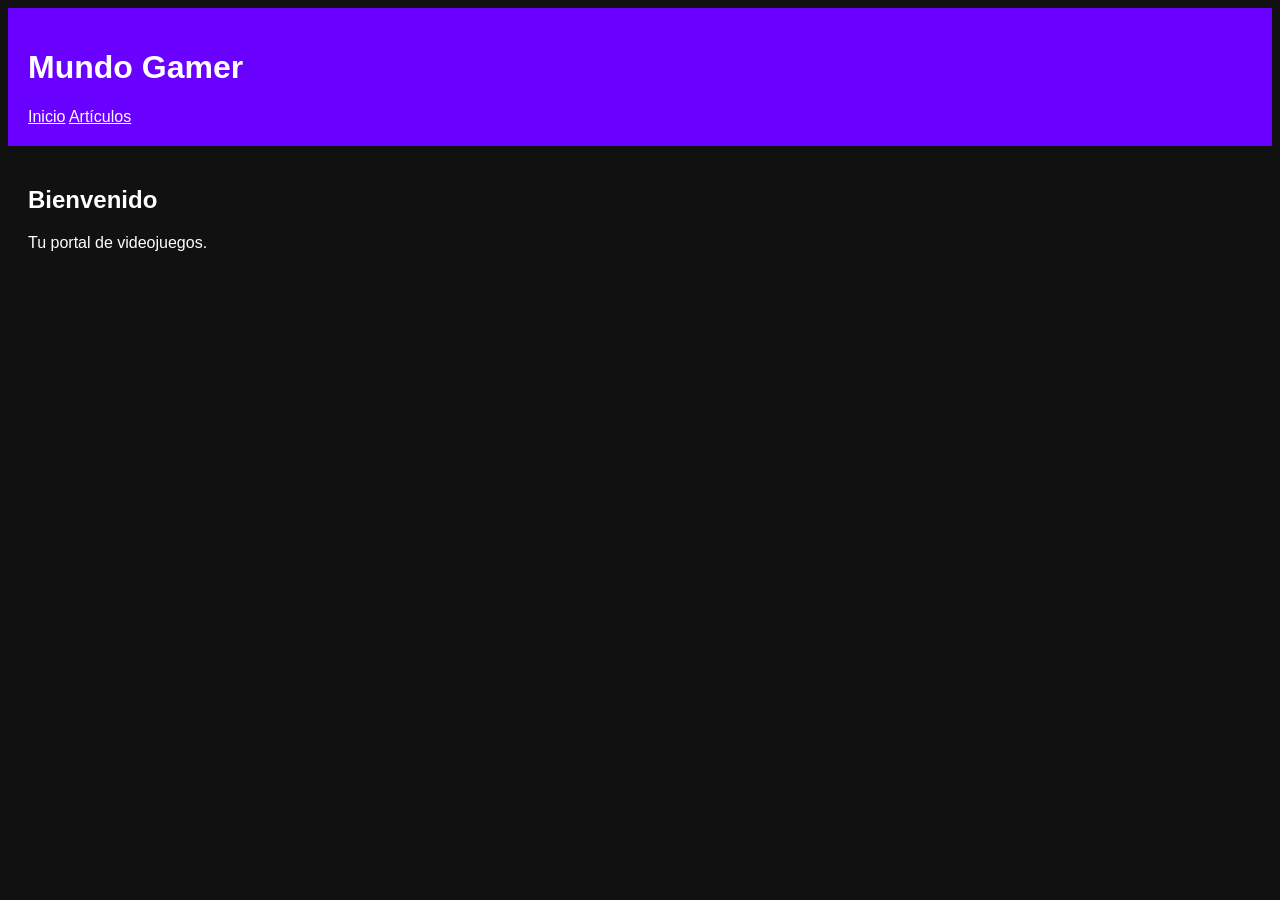
<file: index.html>
<!DOCTYPE html><html lang='es'><head><meta charset='UTF-8'><meta name='viewport' content='width=device-width,initial-scale=1'><title>Mundo Gamer</title><link rel='stylesheet' href='style.css'></head><body><header><h1>Mundo Gamer</h1><nav><a href='index.html'>Inicio</a> <a href='articulos.html'>Artículos</a></nav></header><main><h2>Bienvenido</h2><p>Tu portal de videojuegos.</p></main></body></html>
</file>
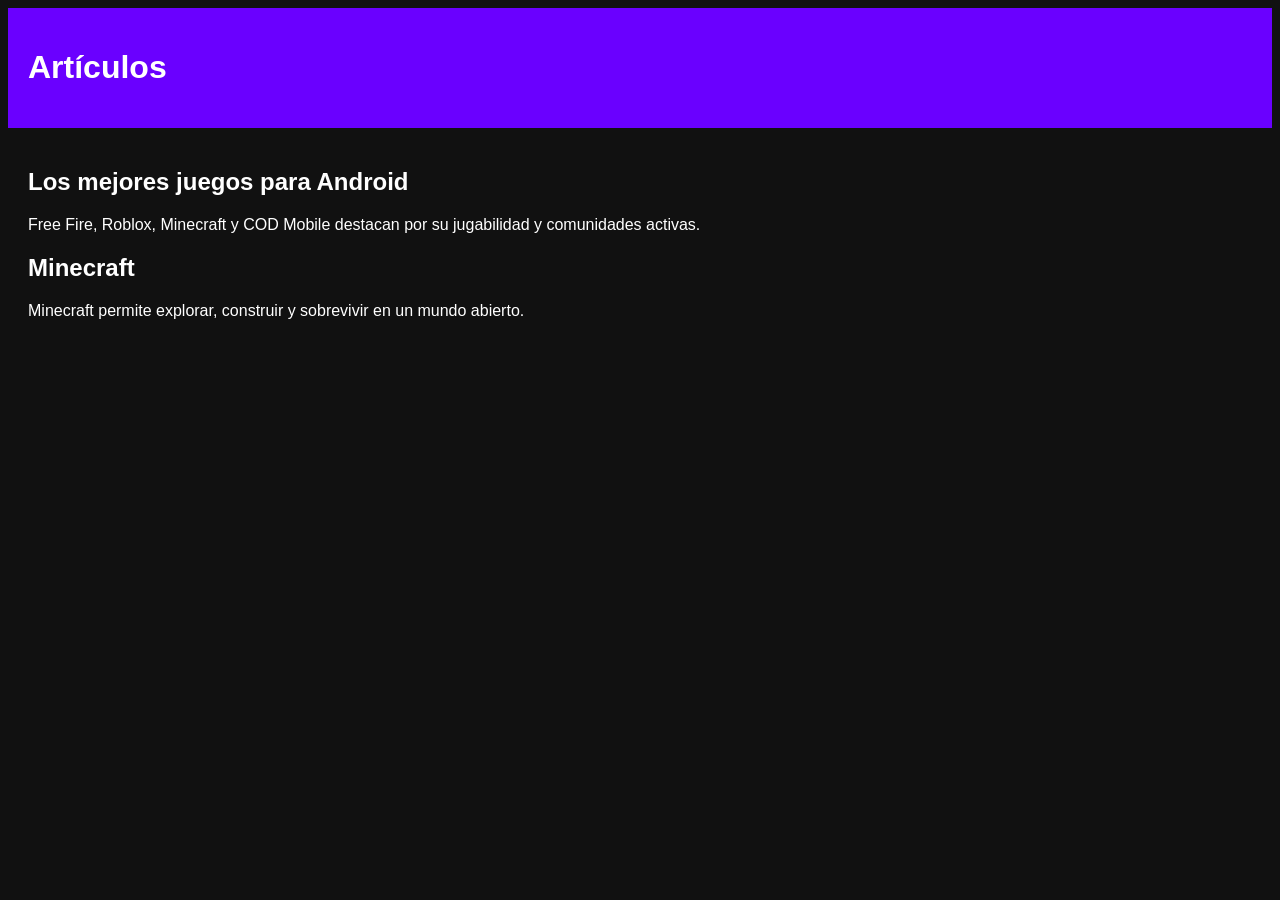
<file: articulos.html>
<!DOCTYPE html><html><head><meta charset='UTF-8'><link rel='stylesheet' href='style.css'><title>Artículos</title></head><body><header><h1>Artículos</h1></header><main><h2>Los mejores juegos para Android</h2><p>Free Fire, Roblox, Minecraft y COD Mobile destacan por su jugabilidad y comunidades activas.</p><h2>Minecraft</h2><p>Minecraft permite explorar, construir y sobrevivir en un mundo abierto.</p></main></body></html>
</file>
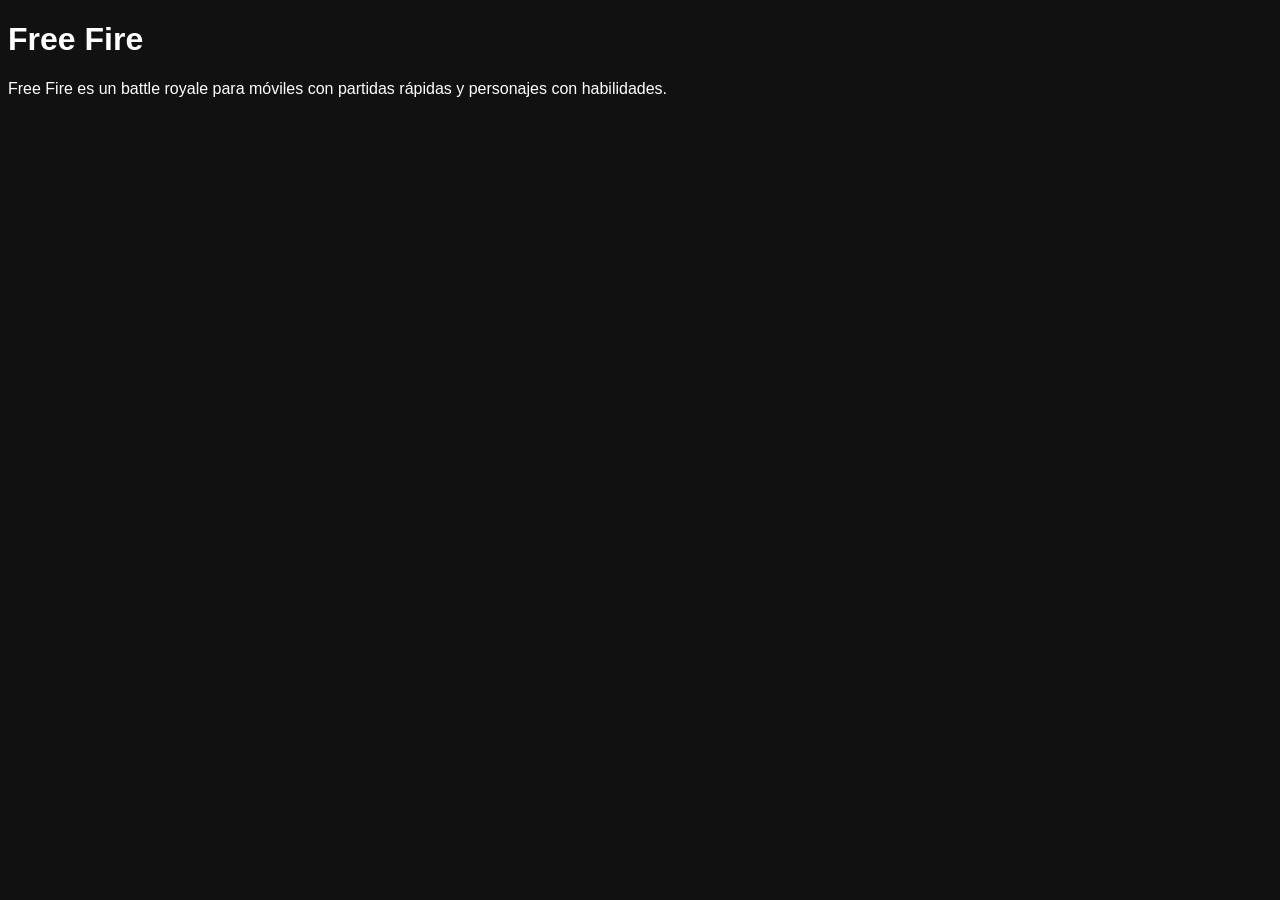
<file: freefire.html>
<!DOCTYPE html><html><head><meta charset='UTF-8'><link rel='stylesheet' href='style.css'><title>Free Fire</title></head><body><h1>Free Fire</h1><p>Free Fire es un battle royale para móviles con partidas rápidas y personajes con habilidades.</p></body></html>
</file>
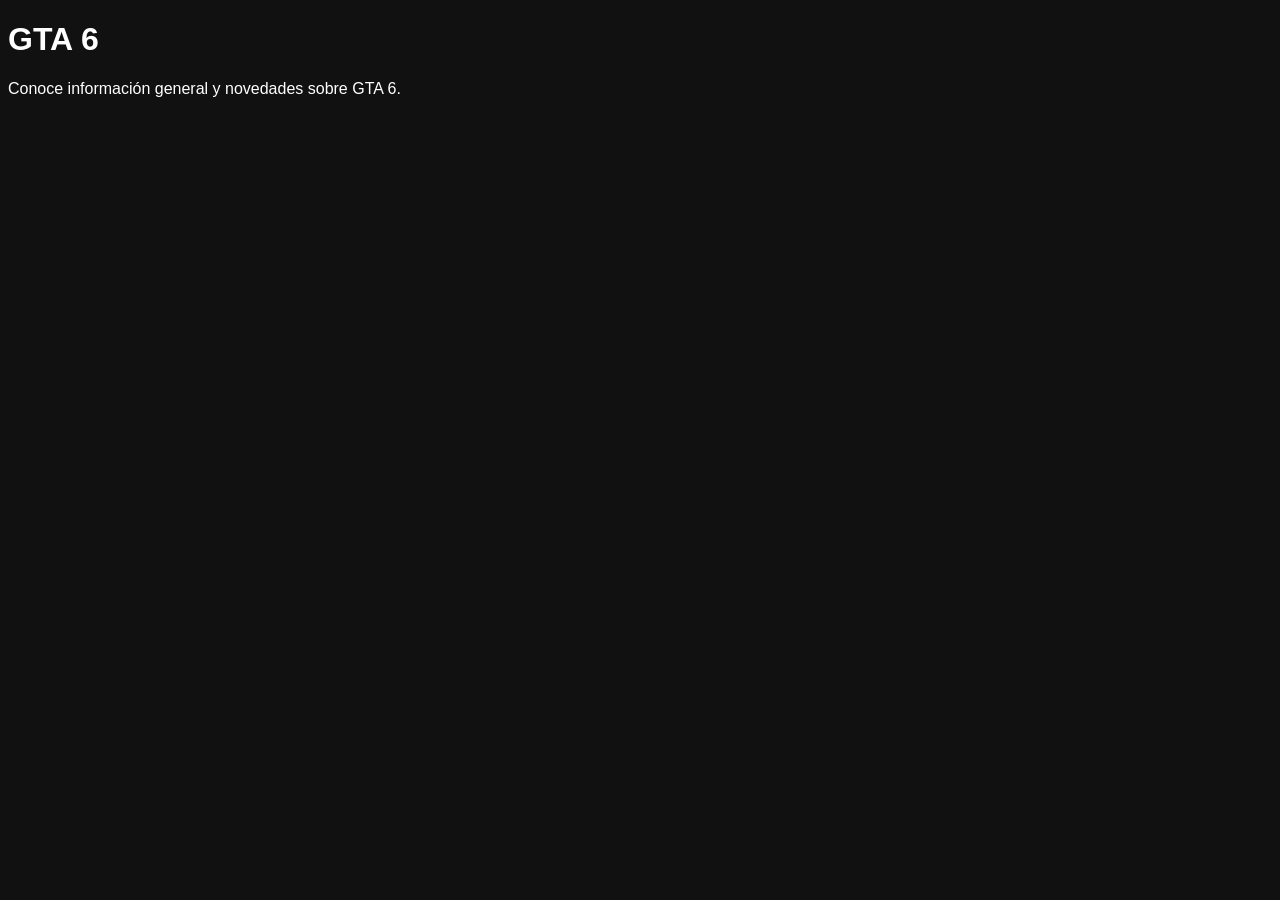
<file: gta6.html>
<!DOCTYPE html><html><head><meta charset='UTF-8'><link rel='stylesheet' href='style.css'><title>GTA 6</title></head><body><h1>GTA 6</h1><p>Conoce información general y novedades sobre GTA 6.</p></body></html>
</file>
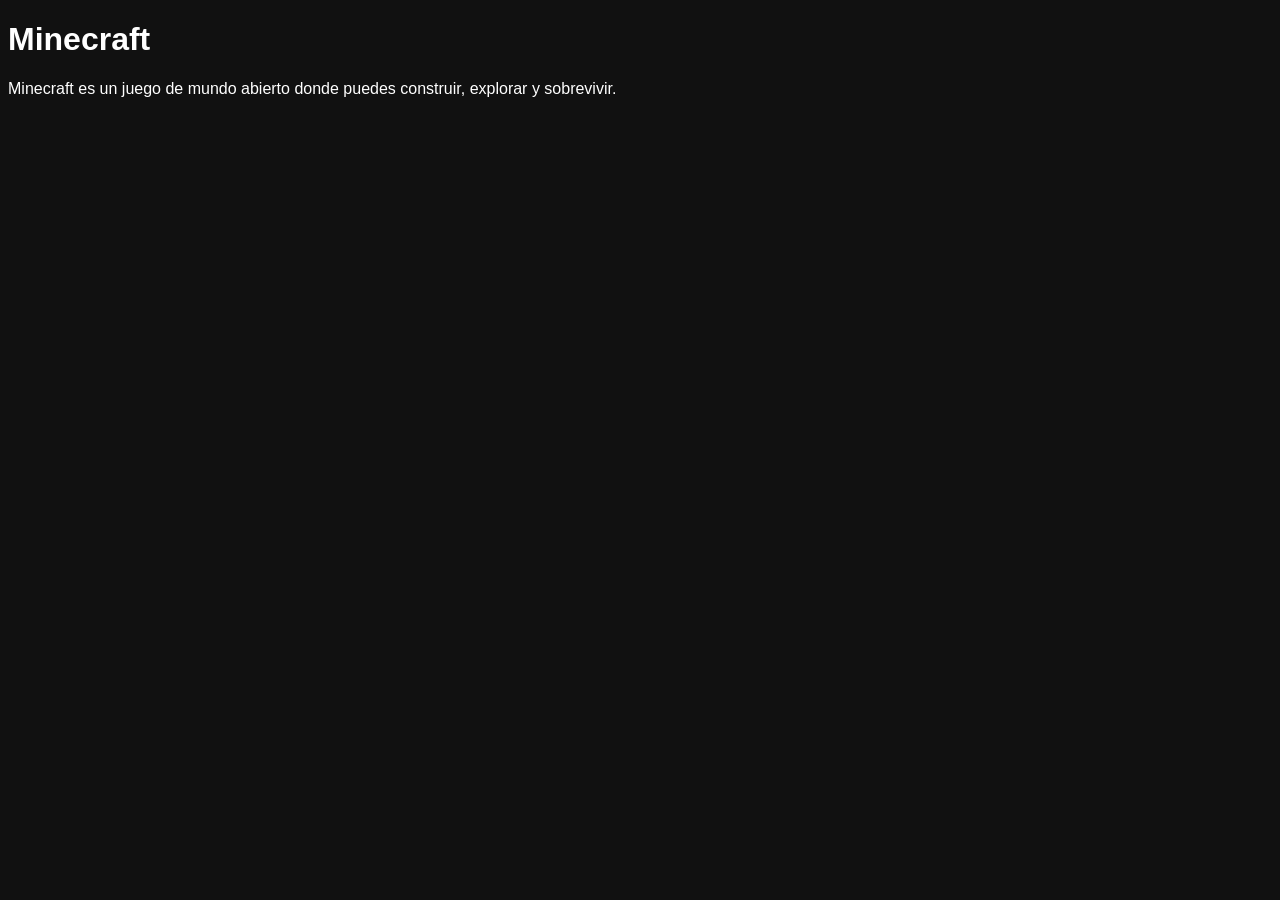
<file: minecraft.html>
<!DOCTYPE html><html><head><meta charset='UTF-8'><link rel='stylesheet' href='style.css'><title>Minecraft</title></head><body><h1>Minecraft</h1><p>Minecraft es un juego de mundo abierto donde puedes construir, explorar y sobrevivir.</p></body></html>
</file>
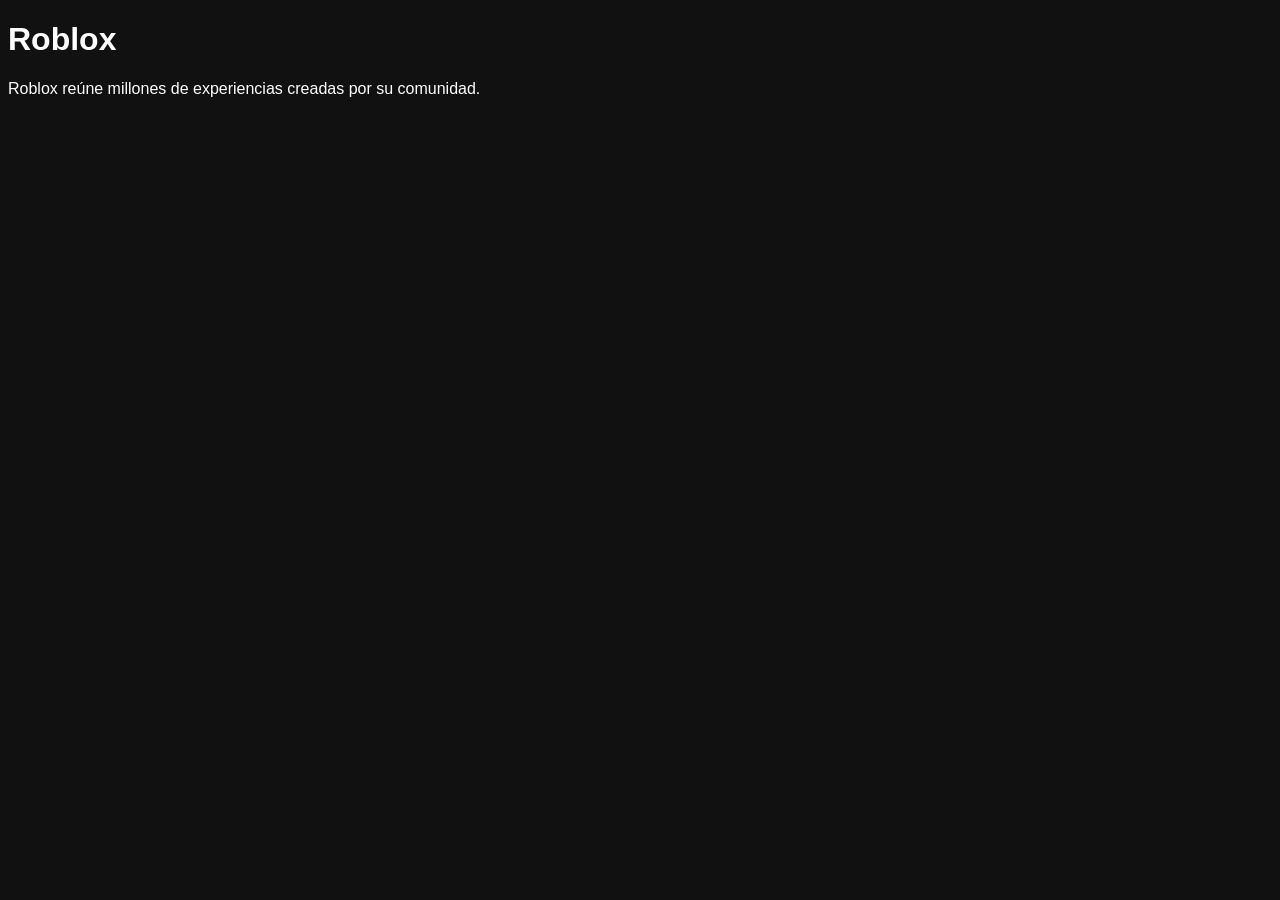
<file: roblox.html>
<!DOCTYPE html><html><head><meta charset='UTF-8'><link rel='stylesheet' href='style.css'><title>Roblox</title></head><body><h1>Roblox</h1><p>Roblox reúne millones de experiencias creadas por su comunidad.</p></body></html>
</file>
<file: style.css>
body{font-family:Arial;background:#111;color:#fff}header{background:#6a00ff;padding:20px}a{color:#fff}main{padding:20px}
</file>
